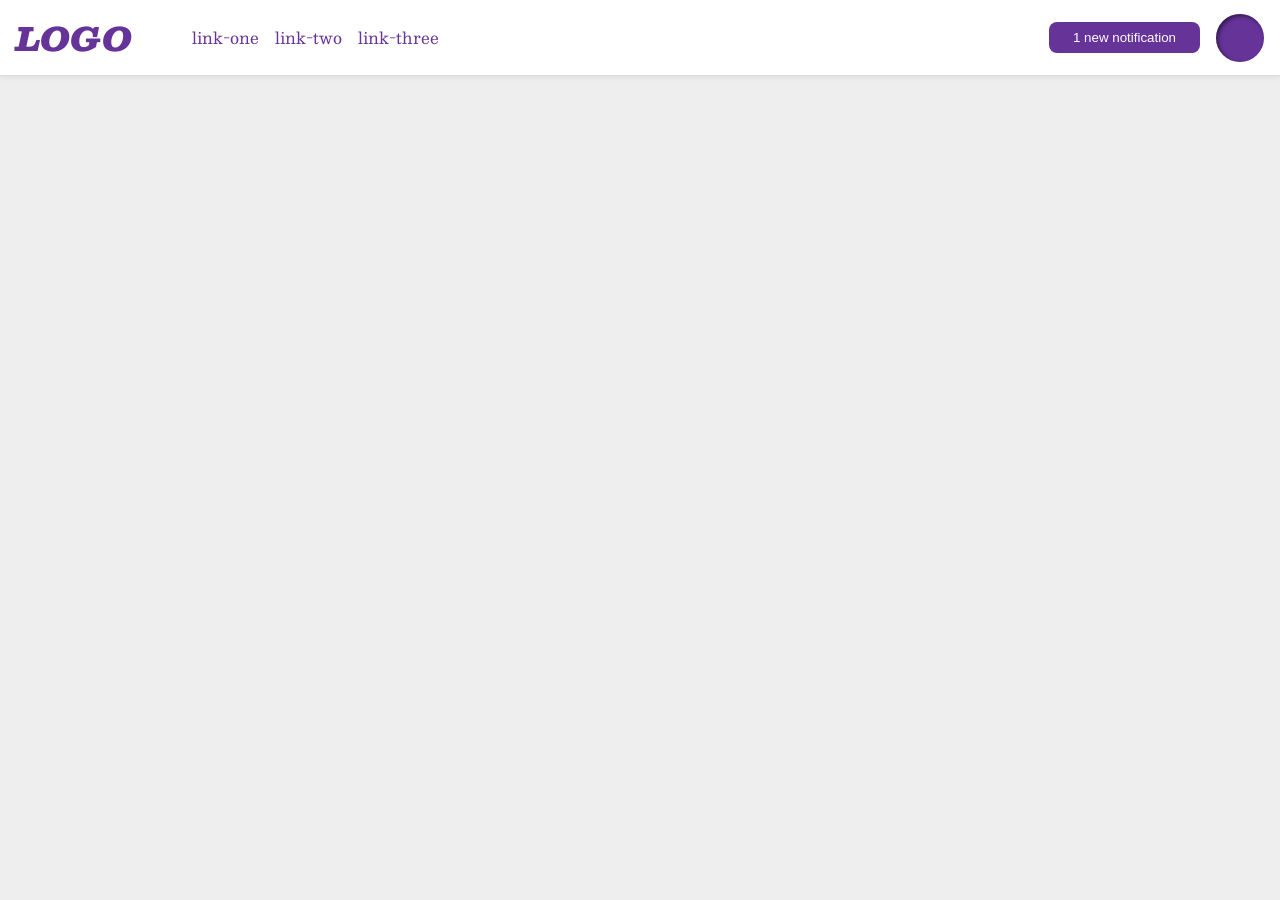
<file: foundations/flex/03-flex-header-2/index.html>
<!DOCTYPE html>
<html lang="en">
  <head>
    <meta charset="UTF-8">
    <meta http-equiv="X-UA-Compatible" content="IE=edge">
    <meta name="viewport" content="width=device-width, initial-scale=1.0">
    <title>Flex Header 2</title>
    <link rel="stylesheet" href="style.css">
  </head>
  <body>
    <div class="header">
      <div class="left-side">
      <div class="logo">
        LOGO
      </div>
      <ul class="links">
        <li><a href="https://google.com">link-one</a></li>
        <li><a href="https://google.com">link-two</a></li>
        <li><a href="https://google.com">link-three</a></li>
      </ul>
    </div>
    <div class="right-side">
      <button class="notifications">
        1 new notification
      </button>
      <div class="profile-image"></div>
    </div>
  </div>
  </body>
</html>
</file>
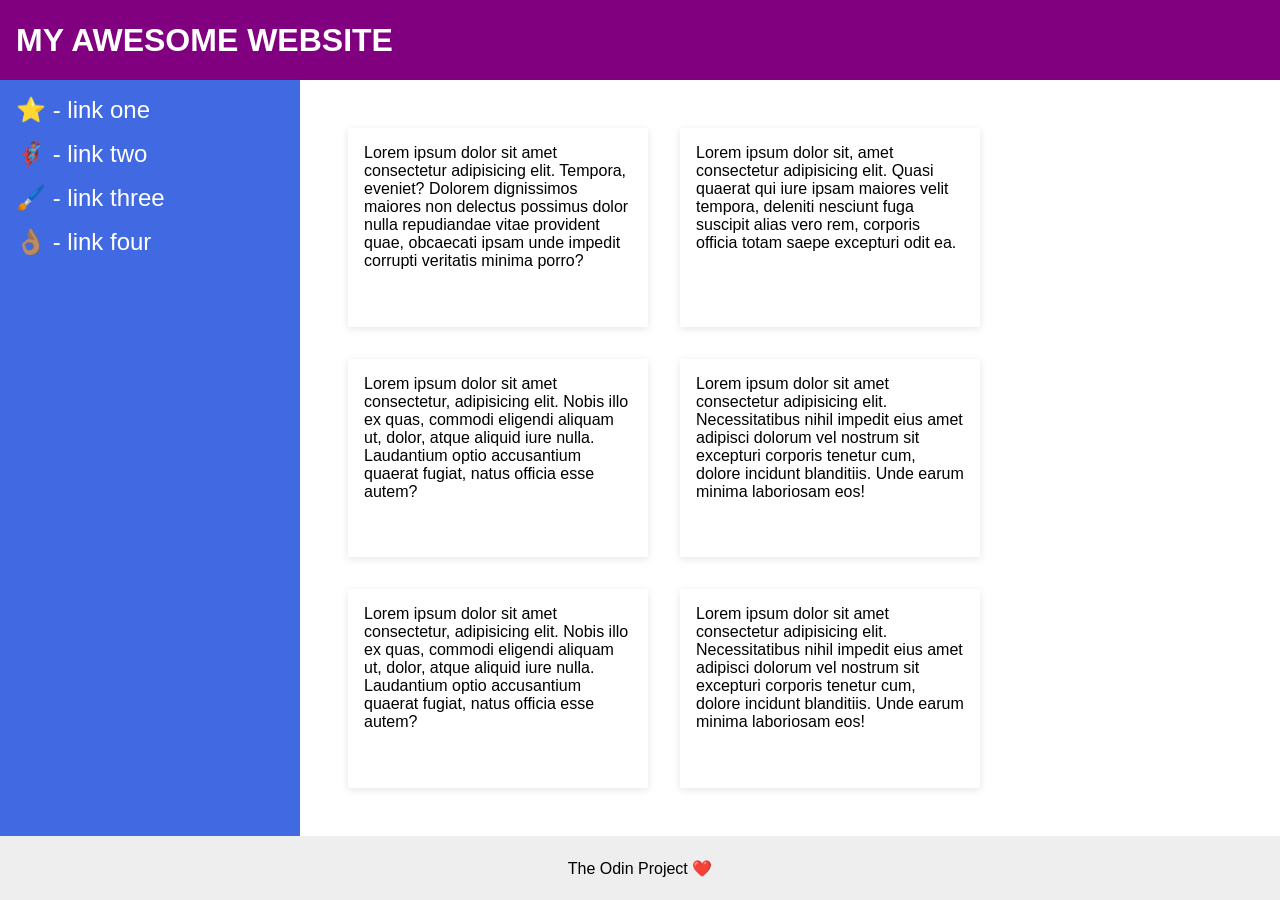
<file: foundations/flex/07-flex-layout-2/index.html>
<!DOCTYPE html>
<html lang="en">
  <head>
    <meta charset="UTF-8" />
    <meta http-equiv="X-UA-Compatible" content="IE=edge" />
    <meta name="viewport" content="width=device-width, initial-scale=1.0"/>
    <title>The Holy Grail</title>
    <link rel="stylesheet" href="style.css" />
  </head>
  <body>
    <div class="header">
      MY AWESOME WEBSITE
    </div>

    <div class="main-area">
      <div class="sidebar">
        <ul>
          <li><a href="#">⭐ - link one</a></li>
          <li><a href="#">🦸🏽‍♂️ - link two</a></li>
          <li><a href="#">🖌️ - link three</a></li>
          <li><a href="#">👌🏽 - link four</a></li>
        </ul>
      </div>

      <div class="content">
        <div class="card">Lorem ipsum dolor sit amet consectetur adipisicing elit. Tempora, eveniet? Dolorem dignissimos maiores non delectus possimus dolor nulla repudiandae vitae provident quae, obcaecati ipsam unde impedit corrupti veritatis minima porro?</div>
        <div class="card">Lorem ipsum dolor sit, amet consectetur adipisicing elit. Quasi quaerat qui iure ipsam maiores velit tempora, deleniti nesciunt fuga suscipit alias vero rem, corporis officia totam saepe excepturi odit ea.</div>
        <div class="card">Lorem ipsum dolor sit amet consectetur, adipisicing elit. Nobis illo ex quas, commodi eligendi aliquam ut, dolor, atque aliquid iure nulla. Laudantium optio accusantium quaerat fugiat, natus officia esse autem?</div>
        <div class="card">Lorem ipsum dolor sit amet consectetur adipisicing elit. Necessitatibus nihil impedit eius amet adipisci dolorum vel nostrum sit excepturi corporis tenetur cum, dolore incidunt blanditiis. Unde earum minima laboriosam eos!</div>
        <div class="card">Lorem ipsum dolor sit amet consectetur, adipisicing elit. Nobis illo ex quas, commodi eligendi aliquam ut, dolor, atque aliquid iure nulla. Laudantium optio accusantium quaerat fugiat, natus officia esse autem?</div>
        <div class="card">Lorem ipsum dolor sit amet consectetur adipisicing elit. Necessitatibus nihil impedit eius amet adipisci dolorum vel nostrum sit excepturi corporis tenetur cum, dolore incidunt blanditiis. Unde earum minima laboriosam eos!</div>
      </div>
    </div>

    <div class="footer">
      The Odin Project ❤️
    </div>
  </body>
</html>
</file>
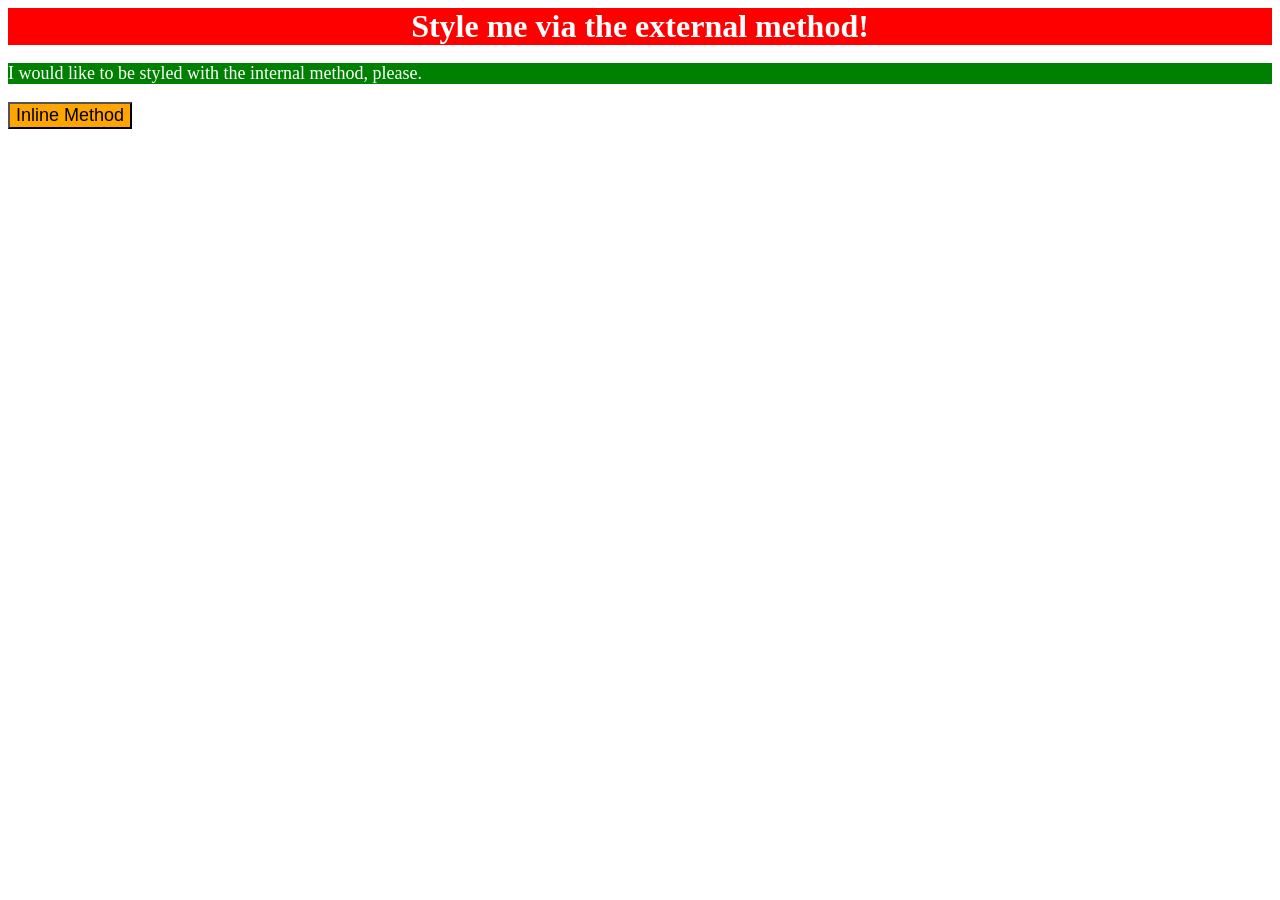
<file: foundations/intro-to-css/01-css-methods/index.html>
<!DOCTYPE html>
<html lang="en">
  <head>
    <meta charset="UTF-8">
    <meta http-equiv="X-UA-Compatible" content="IE=edge">
    <meta name="viewport" content="width=device-width, initial-scale=1.0">
    <title>Methods for Adding CSS</title>
    <link rel="stylesheet" href="style.css">
    <style>
      p {
        background-color: green;
        color: white;
        font-size: 18px;
      }
    </style>
  </head>
  <body>
    <div>Style me via the external method!</div>
    <p>I would like to be styled with the internal method, please.</p>
    <button style="background-color: orange;font-size: 18px;">Inline Method</button>
  </body>
</html>
</file>
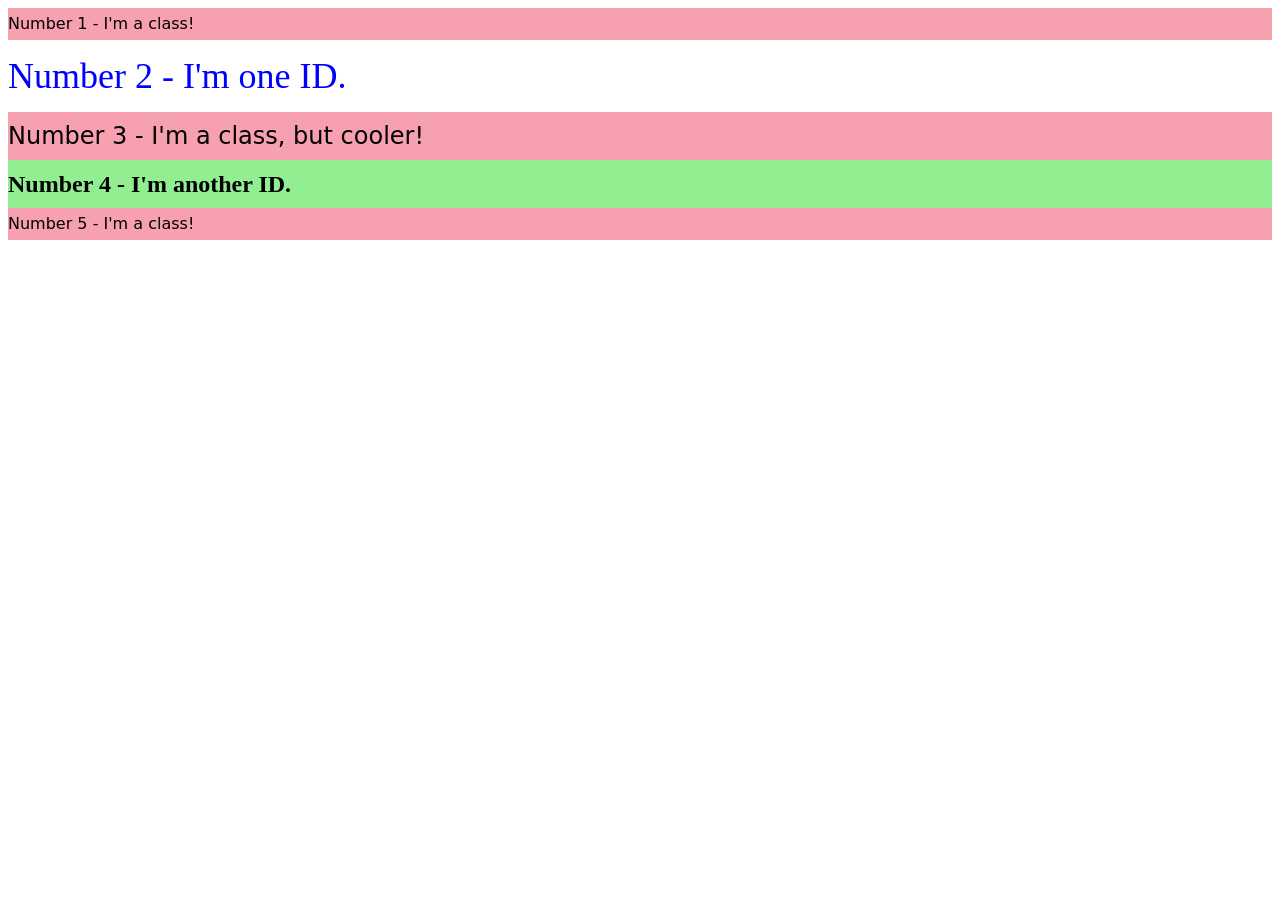
<file: foundations/intro-to-css/02-class-id-selectors/index.html>
<!DOCTYPE html>
<html lang="en">
  <head>
    <meta charset="UTF-8">
    <meta http-equiv="X-UA-Compatible" content="IE=edge">
    <meta name="viewport" content="width=device-width, initial-scale=1.0">
    <title>Class and ID Selectors</title>
    <link rel="stylesheet" href="style.css">
  </head>
  <body>
    <div  class="odd">Number 1 - I'm a class!</div>
    <div id="second">Number 2 - I'm one ID.</div>
    <div class="odd third">Number 3 - I'm a class, but cooler!</div>
    <div id="fourth">Number 4 - I'm another ID.</div>
    <div class="odd ">Number 5 - I'm a class!</div>
  </body>
</html>
</file>
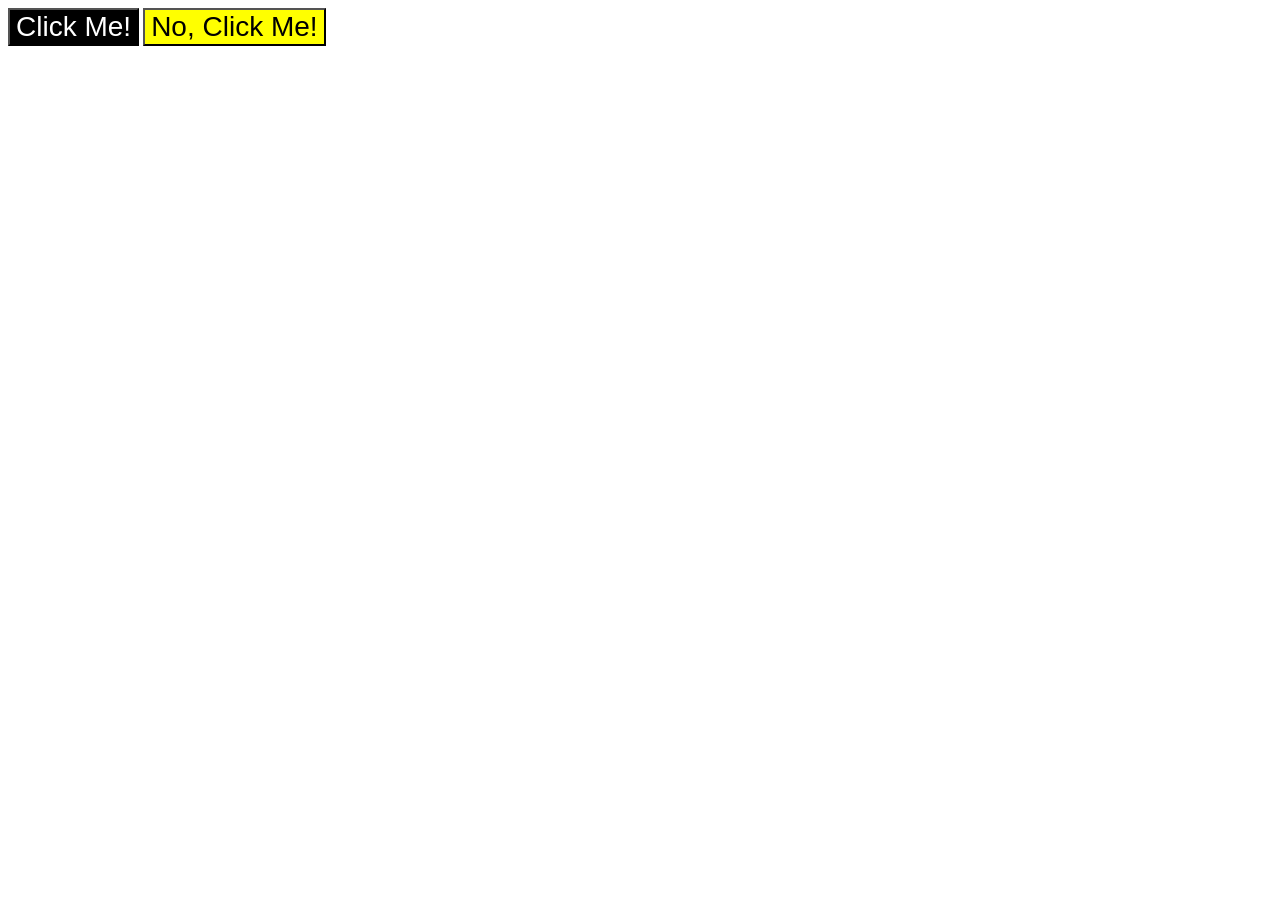
<file: foundations/intro-to-css/03-grouping-selectors/index.html>
<!DOCTYPE html>
<html lang="en">
  <head>
    <meta charset="UTF-8">
    <meta http-equiv="X-UA-Compatible" content="IE=edge">
    <meta name="viewport" content="width=device-width, initial-scale=1.0">
    <title>Grouping Selectors</title>
    <link rel="stylesheet" href="style.css">
  </head>
  <body>
    <!-- Botão com a classe item1 -->
    <button class="item1">Click Me!</button>
    
    <!-- Botão com a classe item2 -->
    <button class="item2">No, Click Me!</button>
  </body>
</html>
</file>
<file: foundations/flex/03-flex-header-2/style.css>
@import url('https://fonts.googleapis.com/css2?family=Besley:ital,wght@0,400;1,900&display=swap');

body {
  margin: 0;
  background: #eee;
  font-family: Besley, serif;
}

.header {
  background: white;
  border-bottom: 1px solid #ddd;
  box-shadow: 0 0 8px rgba(0, 0, 0, .1);
  display: flex;
  justify-content: space-between;
  align-items: center;
  padding: 8px 16px;
}

.logo {
  color: rebeccapurple;
  font-size: 32px;
  font-weight: 900;
  font-style: italic;
  margin-right: 20px;
}

.left-side {
  display: flex;
  align-items: center;
}

.links {
  display: flex;
  gap: 16px;
  list-style-type: none;
}

.links li a {
  text-decoration: none;
  color: rebeccapurple;
}

.links li a:hover {
  text-decoration: underline;
}

.right-side {
  display: flex;
  align-items: center;
}

button {
  border: none;
  border-radius: 8px;
  background: rebeccapurple;
  color: white;
  padding: 8px 24px;
}

.profile-image {
  background: rebeccapurple;
  box-shadow: inset 2px 2px 4px rgba(0, 0, 0, .5);
  border-radius: 50%;
  width: 48px;
  height: 48px;
  margin-left: 16px;
}
</file>
<file: foundations/flex/07-flex-layout-2/style.css>
* {
  box-sizing: border-box;
  margin: 0;
  padding: 0;
}

body {
  display: flex;
  flex-direction: column;
  min-height: 100vh;
  font-family: sans-serif;
}

.header {
  background-color: purple;
  color: white;
  padding-left: 16px;
  font-size: 32px;
  font-weight: 900;
  height: 80px;
  display: flex;
  align-items: center;
}

.main-area {
  flex: 1;
  display: flex;
}

.sidebar {
  background-color: royalblue;
  color: white;
  width: 300px;
  padding: 16px;
  flex-shrink: 0;
}

.sidebar ul {
  list-style: none;
}

.sidebar li {
  margin-bottom: 16px;
}

.sidebar a {
  color: white;
  text-decoration: none;
  font-size: 24px;
}

.content {
  flex: 1;
  padding: 48px;
  display: flex;
  flex-wrap: wrap;
  gap: 32px;
}

.card {
  background: white;
  box-shadow: 0 2px 8px rgba(0,0,0,0.1);
  padding: 16px;
  width: 300px;
}

.footer {
  background-color: #eee;
  height: 64px;
  display: flex;
  justify-content: center;
  align-items: center;
}
</file>
<file: foundations/intro-to-css/01-css-methods/style.css>
/* CSS externo para a <div> */
div {
    background-color: red;
    color: white;
    font-size: 32px;
    text-align: center;
    font-weight: bold;
  }
</file>
<file: foundations/intro-to-css/02-class-id-selectors/style.css>
.odd {
    background-color: #f7a1b0; /* rosa claro */
    font-family: Verdana, DejaVu Sans, sans-serif;
  }
  #second {
    color: rgb(0, 0, 255); /* azul */
    font-size: 36px;
  }
  .third {
    font-size: 24px;
  }
  #fourth {
    background-color: hsl(120, 73%, 75%); /* verde claro */
    font-size: 24px;
    font-weight: bold;
  }
  body {
    line-height: 2;
    }
</file>
<file: foundations/intro-to-css/03-grouping-selectors/style.css>
/* Estilos comuns para ambos os botões */
.item1, .item2 {
    font-family: Helvetica, 'Times New Roman', sans-serif;
    font-size: 28px;
  }
  
  /* Estilo exclusivo para o primeiro botão (item1) */
  .item1 {
    background-color: black;
    color: white;
  }
  
  /* Estilo exclusivo para o segundo botão (item2) */
  .item2 {
    background-color: yellow;
  }
</file>
